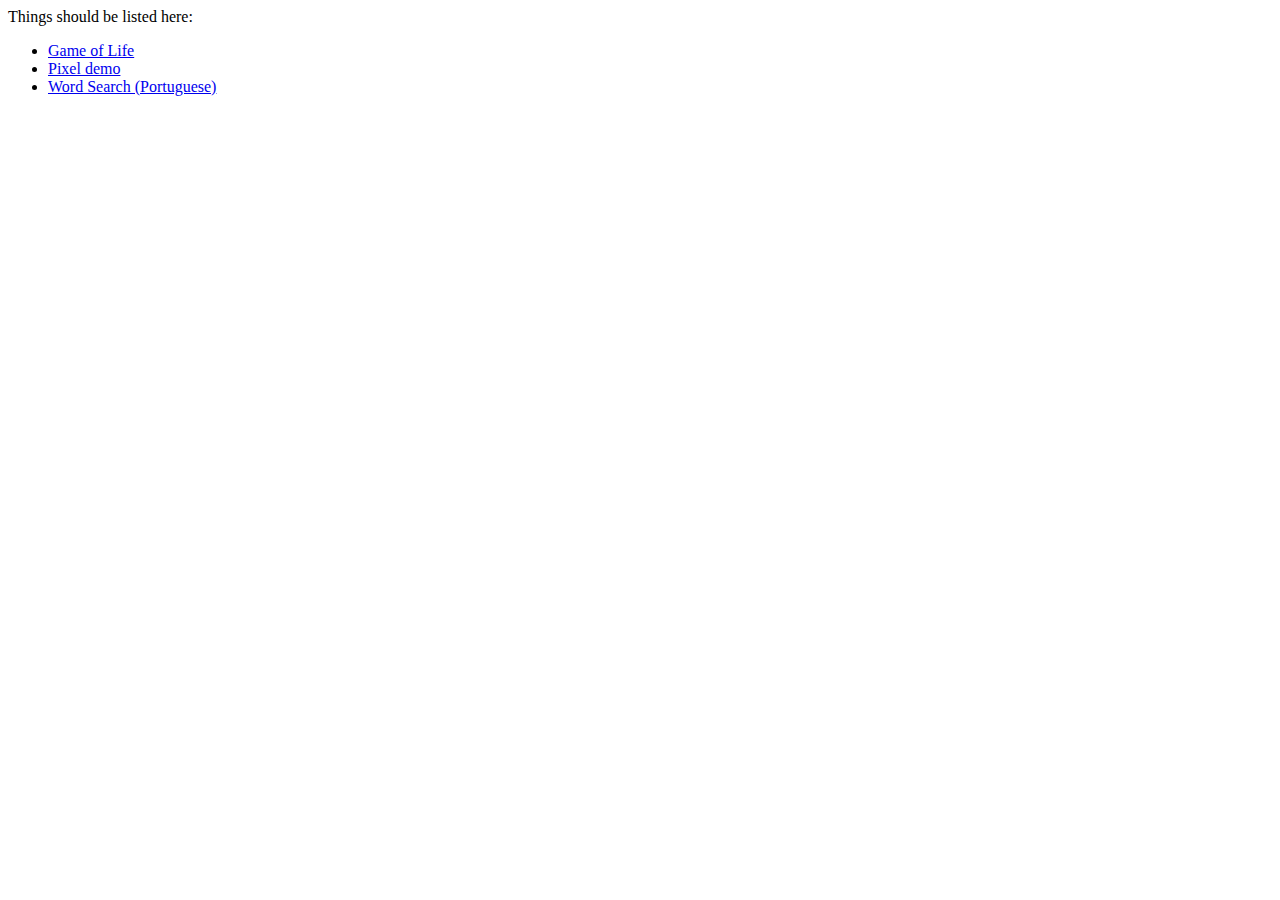
<file: index.html>
<html>
<head>
	<meta charset="utf-8">
	<title>Stuff</title>
</head>
<body>
	Things should be listed here:
	<ul>
		<li><a href="gameoflife/index.html">Game of Life</li>
		<li><a href="pixel/index.html">Pixel demo</li>
		<li><a href="http://word-with-these-letters.appspot.com">Word Search (Portuguese)</a>
	</ul>
</body>
</file>
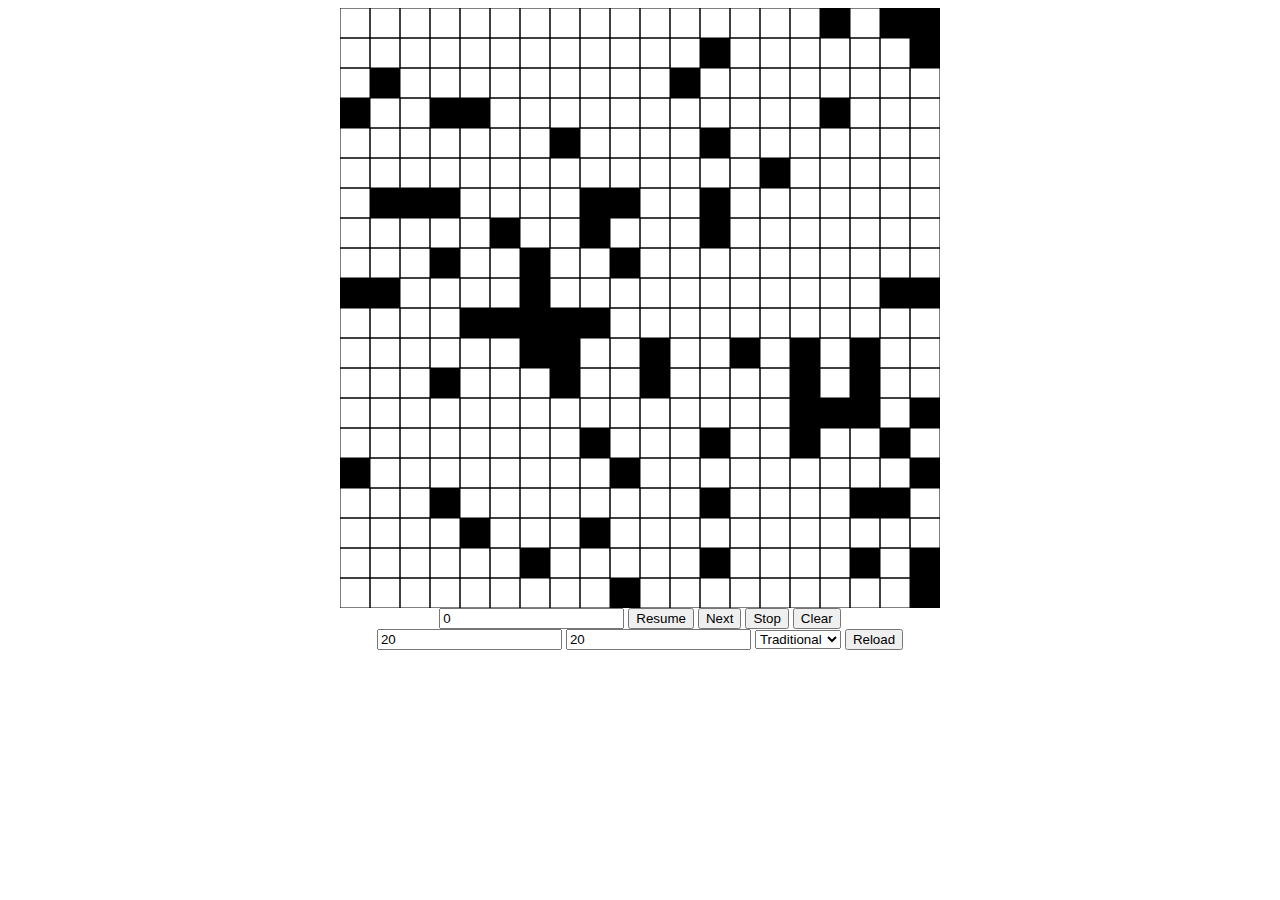
<file: gameoflife/index.html>
<html>
<head>
	<meta charset="utf-8">
	<title>Game Of Life</title>
	<script type="text/javascript" src="game.js"></script>
	<script type="text/javascript" src="chance.min.js"></script>
	<link type="text/css" rel="stylesheet" href="style.css">
</head>
<body>
	<div id "game">
		<div id="gameField">
			<canvas id="canvas" width="600" height="600" data-game-ui/>
		</div>
		<div id="instructions" class="commands">
			<input id="interval" value="0" data-game-ui/>
			<button id="update" data-game-ui>Resume</button>
			<button id="next" data-game-ui>Next</button>
			<button id="stop" data-game-ui>Stop</button>
			<button id="clear" data-game-ui>Clear</button>
		</div>
		<div id="reload" class="commands">
			<input id="width" value="20" data-game-ui/>
			<input id="height" value="20" data-game-ui/>
			<select id="rules" data-game-ui>
				<option value="traditional">Traditional</option>
				<option value="couple">Couple</option>
				<option value="virus">Virus</option>
				<option value="watershed">Watershed</option>
			</select>
			<button id="reload" data-game-ui>Reload</button>
		</div>
		<script type="text/javascript" src="play.js"></script>
	</div>
</body>
</file>
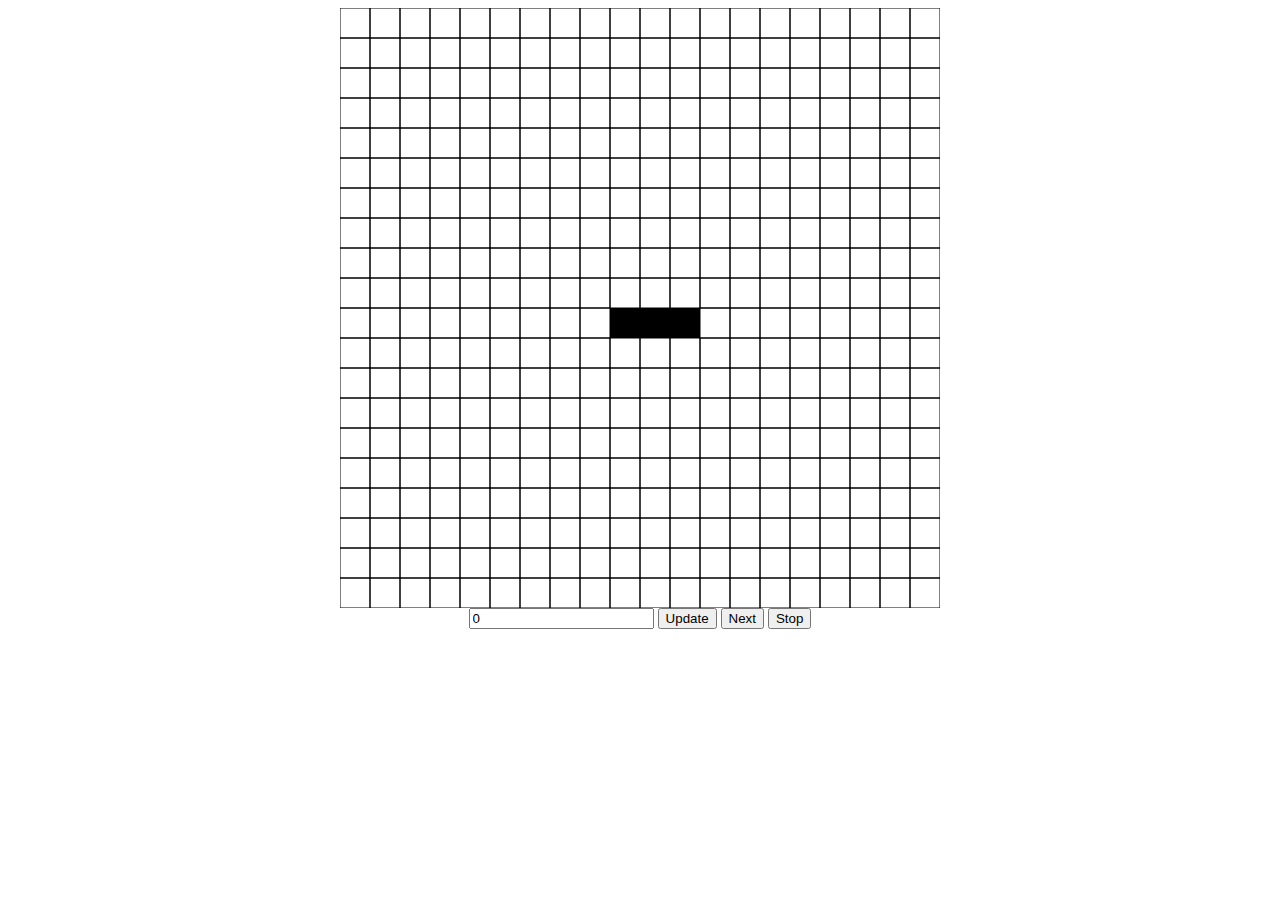
<file: Life/index.html>
<html>
<head>
	<meta charset="utf-8">
	<title>Game Of Life</title>
	<script type="text/javascript" src="game.js"></script>
	<link type="text/css" rel="stylesheet" href="style.css">
</head>
<body>
	<div id="gameField">
		<canvas id="canvas" width="600" height="600"/>
	</div>
	<div id="instructions" style="text-align: center;">
		<input id="genInterval" value="0"/>
		<button id="update">Update</button>
		<button id="next">Next</button>
		<button id="stop">Stop</button>
	</div>

	<script>
		var update = document.getElementById("update");
		var next = document.getElementById("next");
		var stop = document.getElementById("stop");
		var interval = document.getElementById("genInterval");
		var canvas = document.getElementById("canvas");
		var game = new Life(canvas, {
			width: 20,
			height: 20
		});

		game.area.toggle(9, 10);
		game.area.toggle(10, 10);
		game.area.toggle(11, 10);

		var timer = new LU.Timer(function() {
			game.area.next();
		}, 0);

		update.addEventListener('click', function () {
        	timer.interval = interval.value*1000;
        	timer.restart();
    	});

    	next.addEventListener('click', function () {
        	game.area.next();
    	});

    	stop.addEventListener('click', function() {
    		timer.stop();
    	});

		var loop = game.start();
	</script>
</body>
</file>
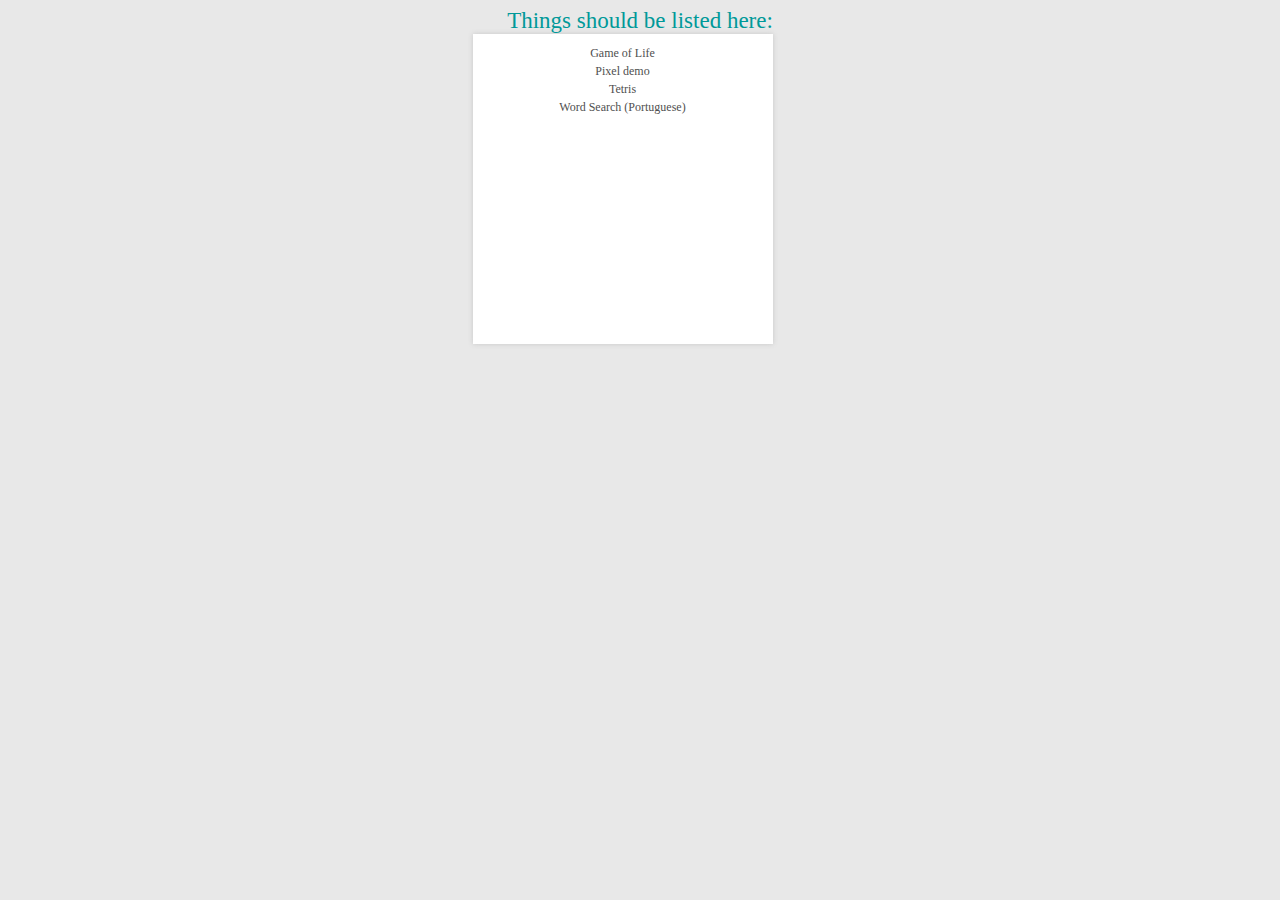
<file: old/index.html>
<html>
<head>
	<meta charset="utf-8">
	<title>Stuff</title>
	<link type="text/css" rel="stylesheet" href="index_style.css">
</head>
<body>
	<div class="title">Things should be listed here:</div>
	<center>
		<div class="caixa">
			<a href="gameoflife/index.html">Game of Life</a> <br />
			<a href="pixel/index.html">Pixel demo</a> <br />
			<a href="tetris/index.html">Tetris</a> <br />
			<a href="http://word-with-these-letters.appspot.com">Word Search (Portuguese)</a>
		</div>
	</center>
</body>
</file>
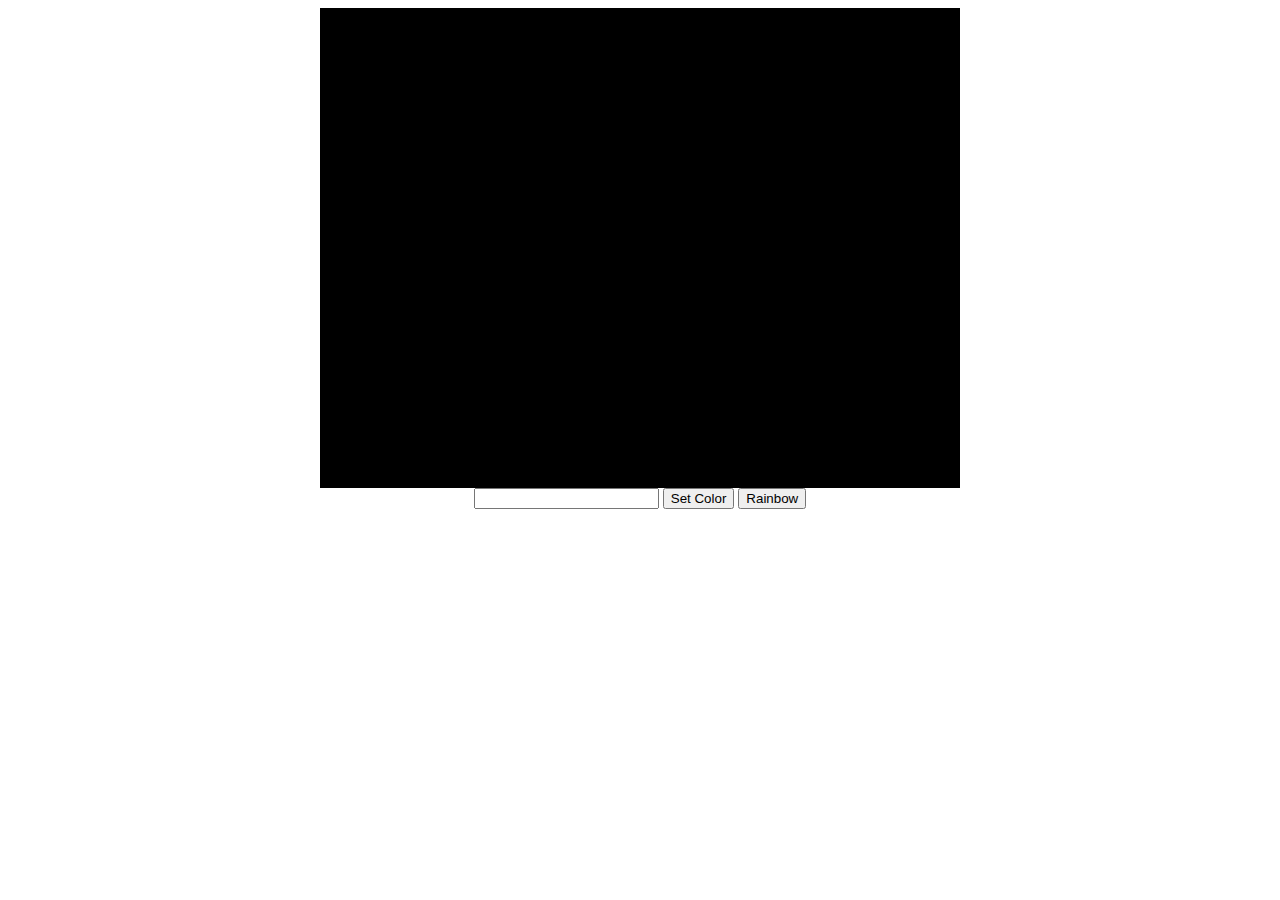
<file: pixel/index.html>
<html>
<head>
	<meta charset="utf-8">
	<title>Pixel</title>
	<link type="text/css" rel="stylesheet" href="style.css">
	<script type="text/javascript" src="../utility.js"></script>
	<script type="text/javascript" src="../chance.min.js"></script>
</head>
<body>
	<div id "game">
		<div id="gameField">
			<canvas id="canvas" width="640" height="480" data-game-ui/>
		</div>
		<div id="ctrl" class="commands">
			<input id="colorPicker" data-game-ui/>
			<button id="colorSet" data-game-ui>Set Color</button>
			<button id="rainbow" data-game-ui>Rainbow</button>
		</div>
		<script type="text/javascript" src="pixel.js"></script>
	</div>
</body>
</file>
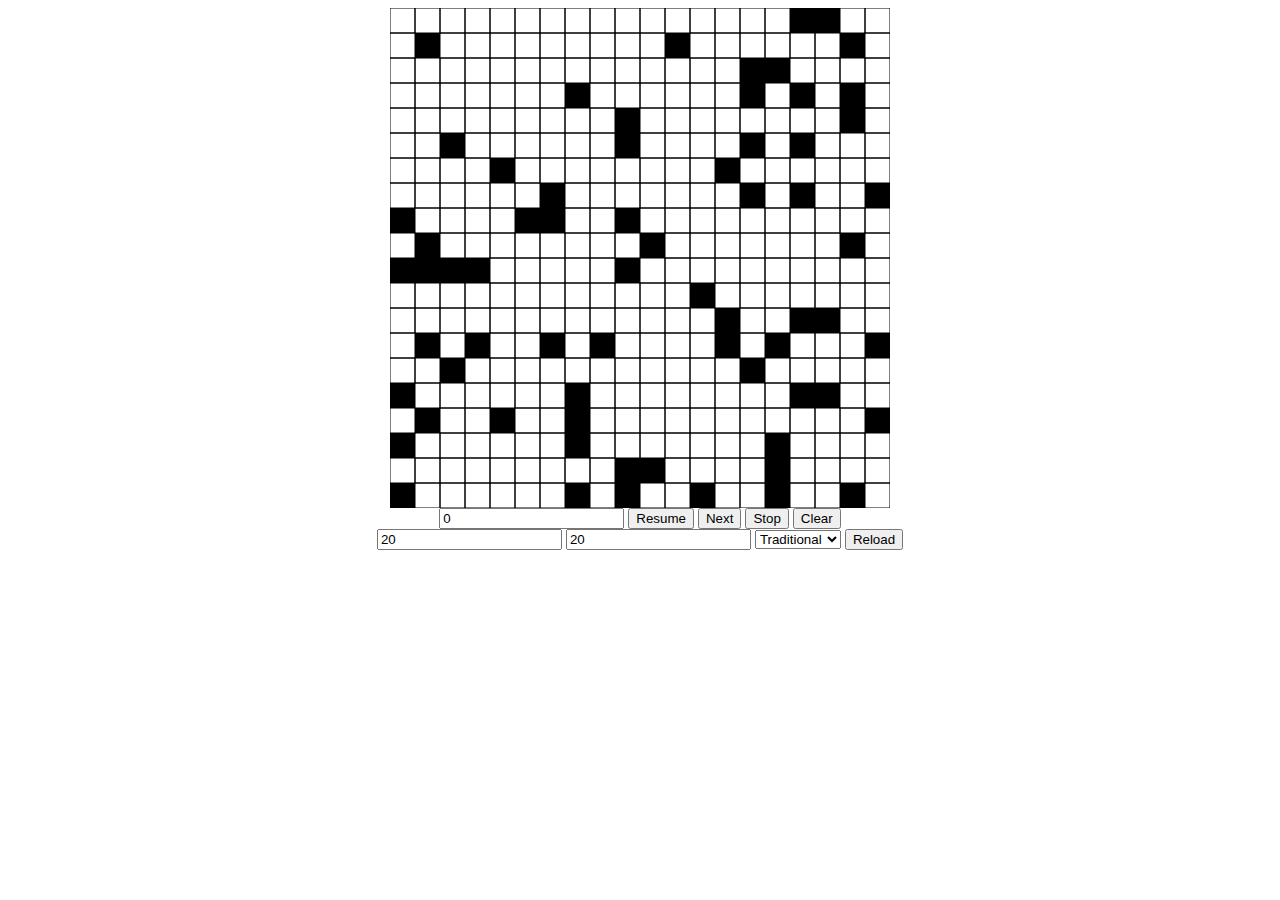
<file: old/gameoflife/index.html>
<html>
<head>
	<meta charset="utf-8">
	<title>Game Of Life</title>
	<script type="text/javascript" src="../utility.js"></script>
	<script type="text/javascript" src="../chance.min.js"></script>
	<script type="text/javascript" src="game.js"></script>
	<link type="text/css" rel="stylesheet" href="style.css">
</head>
<body>
	<div id "game">
		<div id="gameField">
			<canvas id="canvas" width="500" height="500" data-game-ui/>
		</div>
		<div id="instructions" class="commands">
			<input id="interval" value="0" data-game-ui/>
			<button id="update" data-game-ui>Resume</button>
			<button id="next" data-game-ui>Next</button>
			<button id="stop" data-game-ui>Stop</button>
			<button id="clear" data-game-ui>Clear</button>
		</div>
		<div id="reload" class="commands">
			<input id="width" value="20" data-game-ui/>
			<input id="height" value="20" data-game-ui/>
			<select id="rules" data-game-ui>
				<option value="traditional">Traditional</option>
				<option value="couple">Couple</option>
				<option value="virus">Virus</option>
				<option value="watershed">Watershed</option>
			</select>
			<button id="reload" data-game-ui>Reload</button>
		</div>
		<script type="text/javascript" src="play.js"></script>
	</div>
</body>
</file>
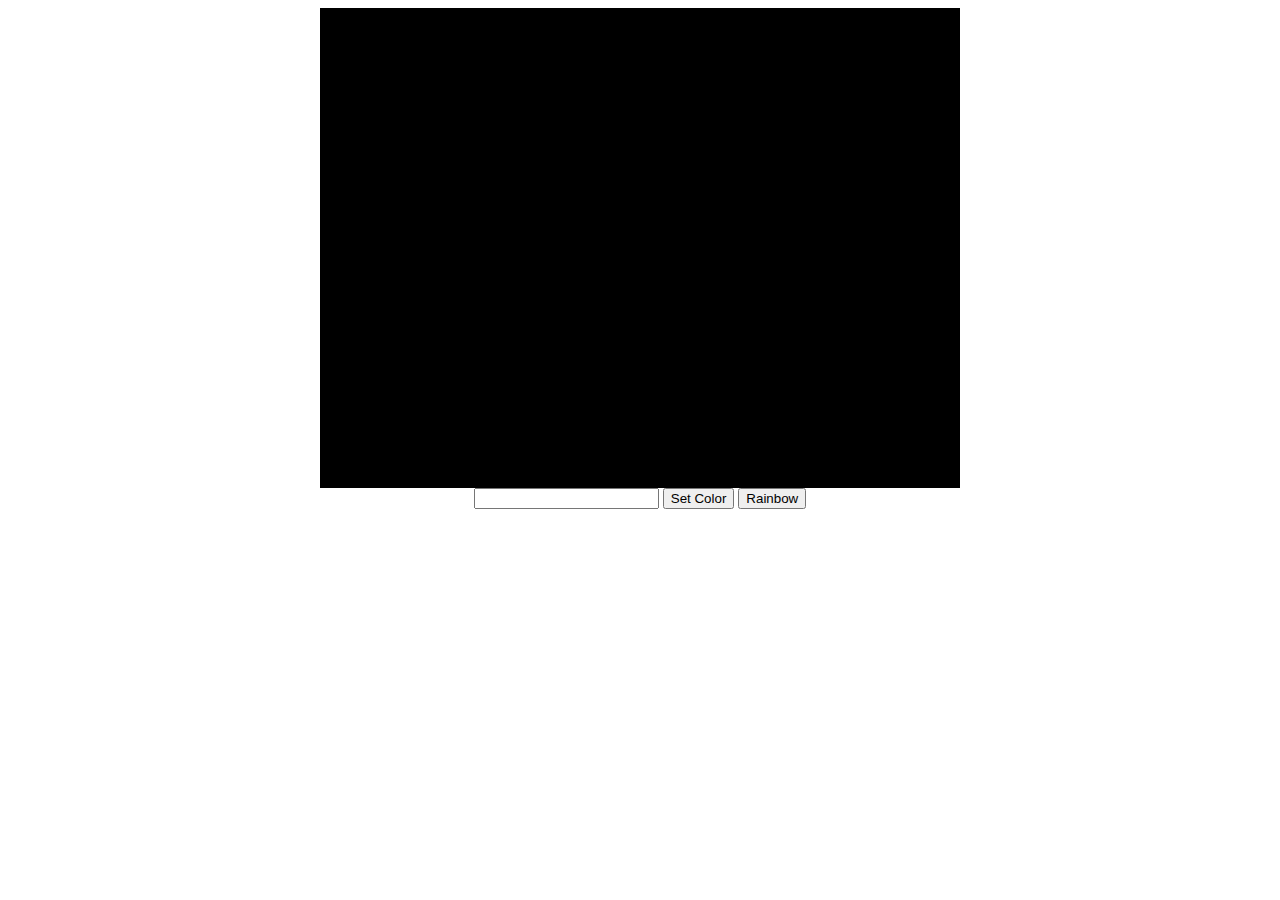
<file: old/pixel/index.html>
<html>
<head>
	<meta charset="utf-8">
	<title>Pixel</title>
	<link type="text/css" rel="stylesheet" href="style.css">
	<script type="text/javascript" src="../utility.js"></script>
	<script type="text/javascript" src="../chance.min.js"></script>
	<script type="text/javascript" src="pixel.js"></script>
</head>
<body>
	<div id="game">
		<div id="gameField">
			<canvas id="canvas" width="640" height="480" data-game-ui/>
		</div>
		<div id="ctrl" class="commands">
			<input id="colorPicker" data-game-ui/>
			<button id="colorSet" data-game-ui>Set Color</button>
			<button id="rainbow" data-game-ui>Rainbow</button>
		</div>
		<script type="text/javascript" src="play.js"></script>
	</div>
</body>
</file>
<file: gameoflife/style.css>
#gameField {
   width: 100%;
   text-align: center;
}

.commands {
	text-align: center;
}

canvas {
   display: inline;
}
</file>
<file: Life/style.css>
#gameField {
   width: 100%;
   text-align: center;
}

canvas {
   display: inline;
}
</file>
<file: old/index_style.css>
body {
	font-size: 12px;
	font-family: Tahoma;
	background: #E8E8E8;
	color: #4f4f4f;
}

a { color: #4f4f4f; text-decoration: none;}
a:link {color: #4f4f4f; -webkit-transition: all 0.5s linear;
-moz-transition: all 0.5s linear;
-o-transition: all 0.5s linear;
-ms-transition: all 0.5s linear;
transition: all 0.5s linear;
}
a:visited{color: #4f4f4f;}
a:hover{color: #009999;
-webkit-transition: all 0.5s linear;
-moz-transition: all 0.5s linear;
-o-transition: all 0.5s linear;
-ms-transition: all 0.5s linear;
transition: all 0.5s linear;
}
a:active{ color: #4f4f4f;}

.title {
   font-family: 'News Cycle';
   font-size: 23px;
   color: #009999;
   tex-shadow: 1px 1px 0 #fff;
   text-align: center;
}

.caixa { 
	width: 300px; 
	height: 300px; background: #fff; 
	-webkit-box-shadow: 0px 0px 5px #C8C8C8; 
	-moz-box-shadow: 0px 0px 5px #C8C8C8; 
	-o-box-shadow: 0px 0px 5px #C8C8C8;
	-ms-box-shadow: 0px 0px 5px #C8C8C8; 
	box-shadow: 0px 0px 5px #C8C8C8;
	margin-left: -35px;
	padding-top: 10px;
	line-height: 18px;
}

@font-face {
  font-family: 'News Cycle';
  font-style: normal;
  font-weight: 400;
  src: local('News Cycle Regular'), local('NewsCycle-Regular'), url(http://themes.googleusercontent.com/static/fonts/newscycle/v9/9Xe8dq6pQDsPyVH2D3tMQhsxEYwM7FgeyaSgU71cLG0.woff) format('woff');
}
</file>
<file: pixel/style.css>
#gameField {
   width: 100%;
   text-align: center;
}

.commands {
	text-align: center;
}

canvas {
   display: inline;
}
</file>
<file: old/gameoflife/style.css>
#gameField {
   width: 100%;
   text-align: center;
}

.commands {
	text-align: center;
}

canvas {
   display: inline;
}
</file>
<file: old/pixel/style.css>
#gameField {
   width: 100%;
   text-align: center;
}

.commands {
	text-align: center;
}

canvas {
   display: inline;
}
</file>
